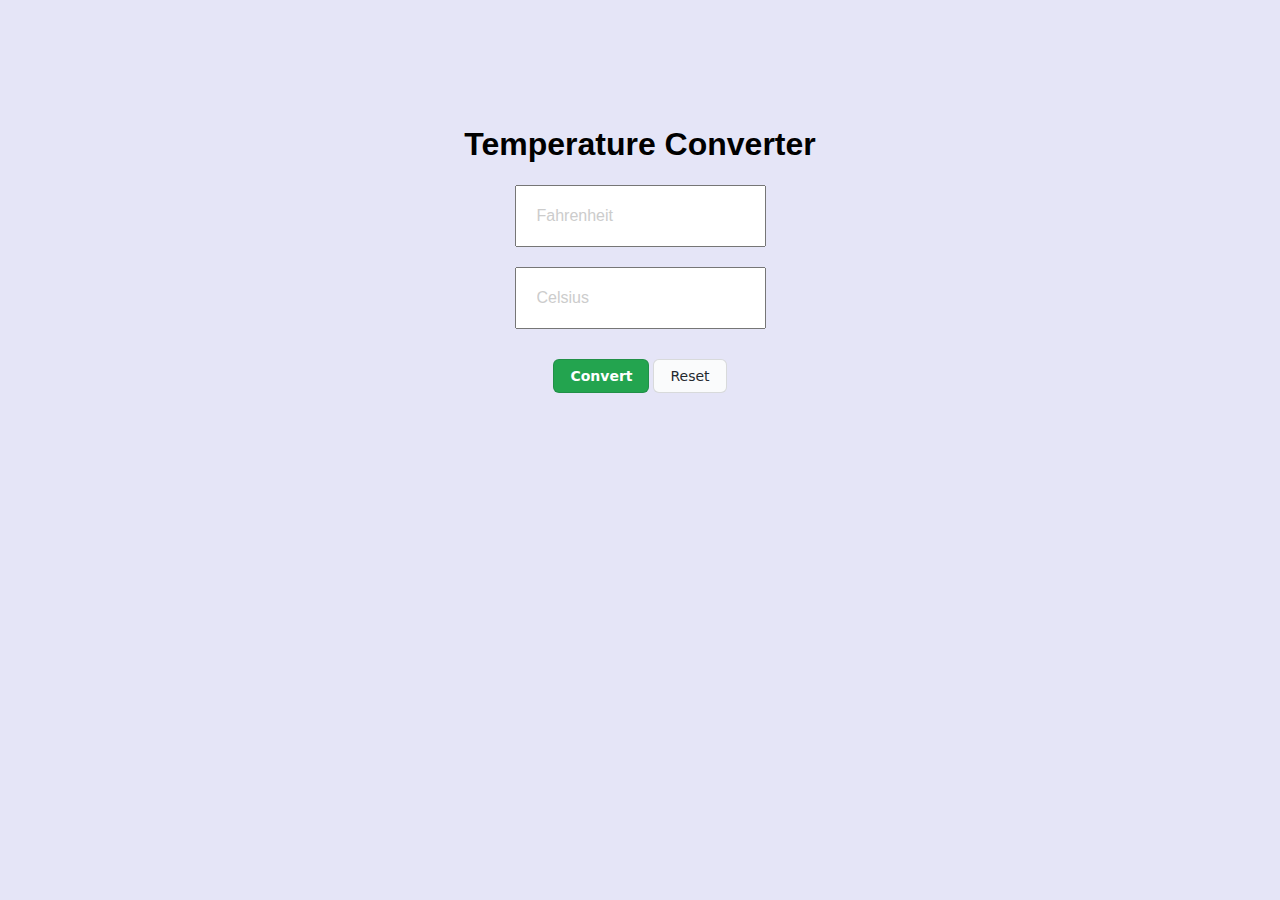
<file: level1-task3/index.html>
<!DOCTYPE html>
<html lang="en">
<head>
    <meta charset="UTF-8">
    <meta http-equiv="X-UA-Compatible" content="IE=edge">
    <meta name="viewport" content="width=device-width, initial-scale=1.0">
    <title>Temperature Converter</title>
    <link rel="stylesheet" href="style/style.css">
</head>
<body>
    <center><h1>Temperature Converter</h1>
    <input type="text" id="fahrenheit" placeholder="Fahrenheit" name="f" value="" />
    <input type="text" id="celsius" placeholder="Celsius" name="c" value="" />
<button id="convert">Convert</button>
<button id="clear">Reset</button>
<script src="js/script.js"></script>
</center>
</body>
</html>
</file>
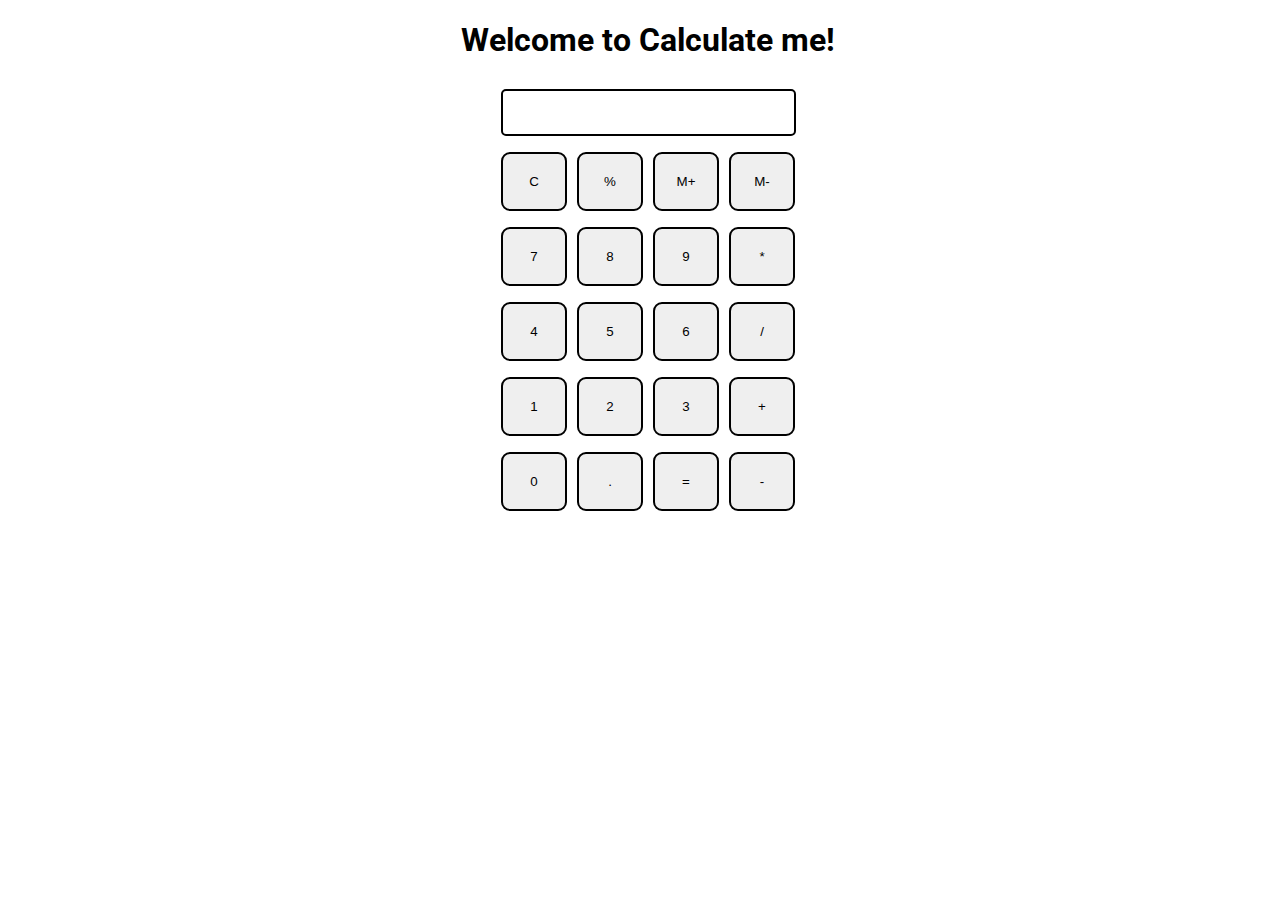
<file: level2-task1/index.html>
<!DOCTYPE html>
<html>

<head>
  <meta charset="utf-8">
  <meta name="viewport" content="width=device-width">
  <title>Calculate me! - A calculator made my me</title>
  <link href="style.css" rel="stylesheet" type="text/css" />
  <link href="utils.css" rel="stylesheet" type="text/css" />
</head>

<body>
  <h1 class="text-center">Welcome to Calculate me!</h1>
  <div class="container flex flex-col items-center mx-auto m-w-20">
    <div class="row">
      <input class="input" type="text"/>
    </div>
    <div class="row">
      <button class="button">C</button>
      <button class="button">%</button>
      <button class="button">M+</button>
      <button class="button">M-</button>
    </div>
    <div class="row">
      <button class="button">7</button>
      <button class="button">8</button>
      <button class="button">9</button>
      <button class="button">*</button>
    </div>
    <div class="row">
      <button class="button">4</button>
      <button class="button">5</button>
      <button class="button">6</button>
      <button class="button">/</button>
    </div>
    <div class="row">
      <button class="button">1</button>
      <button class="button">2</button>
      <button class="button">3</button>
      <button class="button">+</button>
    </div>
    <div class="row">
      <button class="button">0</button>
      <button class="button">.</button>
      <button class="button">=</button>
      <button class="button">-</button>
    </div>
  </div>
  <script src="script.js"></script>
</body>

</html>
</file>
<file: level1-task3/style/style.css>
body{
  background-color: #e5e5f7;
}
#convert{
  margin-top: 10px;
  background-color: #23a44f;
  border: 1px solid rgba(27, 31, 35, .15);
  border-radius: 6px;
  box-sizing: border-box;
  color: #fff;
  cursor: pointer;
  display: inline-block;
  font-family: system-ui, -apple-system, BlinkMacSystemFont, 'Segoe UI', Roboto, Oxygen, Ubuntu, Cantarell, 'Open Sans', 'Helvetica Neue', sans-serif;
  font-size: 14px;
  font-weight: 600;
  line-height: 20px;
  padding: 6px 16px;
  position: relative;
  text-align: center;
  text-decoration: none;
  user-select: none;
  -webkit-user-select: none;
  touch-action: manipulation;
  vertical-align: middle;
  white-space: nowrap;
}
#clear{
  margin-top: 10px;
  background-color: #fafbfc;
  border: 1px solid rgba(27, 31, 35, .15);
  border-radius: 6px;
  box-sizing: border-box;
  color: #24292e;
  cursor: pointer;
  display: inline-block;
  font-family: system-ui, -apple-system, BlinkMacSystemFont, 'Segoe UI', Roboto, Oxygen, Ubuntu, Cantarell, 'Open Sans', 'Helvetica Neue', sans-serif;
  font-size: 14px;
  font-weight: 500;
  line-height: 20px;
  padding: 6px 16px;
  position: relative;
  text-align: center;
  text-decoration: none;
  user-select: none;
  -webkit-user-select: none;
  touch-action: manipulation;
  vertical-align: middle;
  white-space: nowrap;
}
#convert:hover{
  background-color: #bcc768;
}
h1{
  margin-top: 10%;
  font-family: sans-serif;
  color: black;
}
input{
  display: block;
  padding: 20px;
  margin: 20px;
  margin-top: 10px;
  font-size: 1em;
  color: #131212;
}
::-webkit-input-placeholder{
  color: #ccc;
}
::-ms-input-placeholder{
  color: #ccc;
}
</file>
<file: level2-task1/style.css>
@import url('https://fonts.googleapis.com/css2?family=Roboto:wght@300&family=Ubuntu:wght@300&display=swap');
html, body {
  height: 100%;
  width: 100%;
  font-family: 'Roboto', sans-serif; 
}

.button{
  width: 66px;
  padding: 20px;
  margin: 0 3px;
  border: 2px solid black;
  border-radius: 9px;
  cursor: pointer;
}

.row{
  margin: 8px 0;
}
.row input{
  width: 291px;
  font-size: 20px;
    margin: 0;
    padding: 10px 0px;
    border: 2px solid black;
    border-radius: 5px;
}
</file>
<file: level2-task1/utils.css>
.text-center{
    text-align: center;
  }
  
  .bg-red{
    background: red;
  }
  
  .mx-auto{
    margin: auto;
  }
  
  .flex{
    display:flex;
  } 
  .flex-col{
    flex-direction: column;
  }
  
  .items-center{
    align-items: center;
  }
</file>
